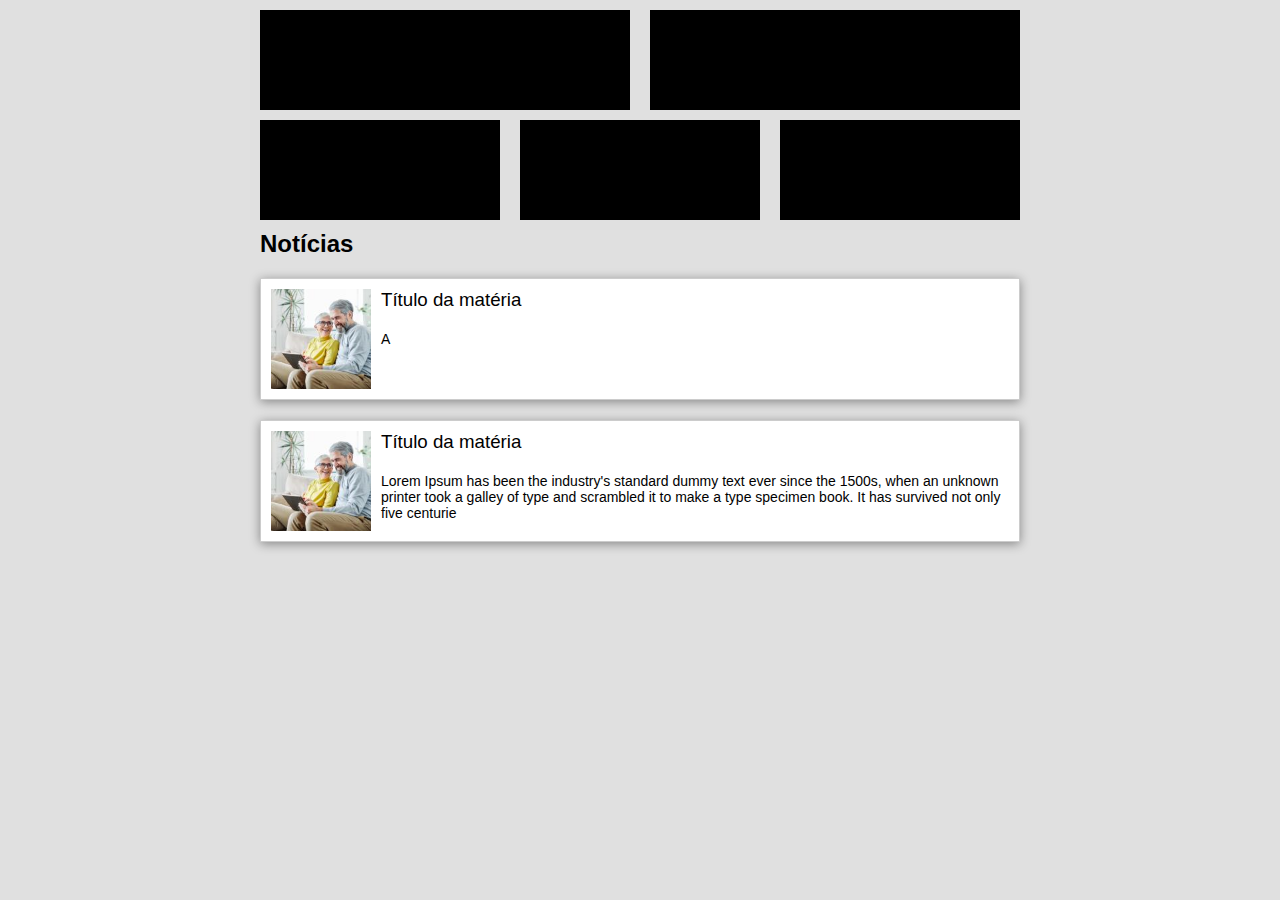
<file: index.html>
<!DOCTYPE html>
<html>
	<head>
	    <style>
	        html {
	        	box-sizing: border-box;
	        	font-family: Arial;
	        	background: #e0e0e0;
	        }

            h3 {
            	font-weight: 400;
            }

            p {
            	font-size: 14px;
            }

            .hbox {
            	display: flex;
            }

            .img-container img {
            	display: block;
            	width: 100%;
            }

            * {
            	margin: 0;
            	padding: 0;
            	box-sizing: inherit;
            }

            .noticias {
            	padding: 0 10px;
            }

            .container {
            	max-width: 780px;
            	margin: auto;
            }

	        .noticia {
	        	background: #fff;
	        	padding: 10px;
	        	border: 1px solid #ccc;
	        	margin: 20px 0;
	        	box-shadow: 0px 2px 10px rgba(0, 0, 0, 0.4);
	        }

            .noticia .img-container {
            	width: 100px;
            	flex-shrink: 0;
            	overflow: hidden;
            }

            .noticia .side {
            	margin-right: 10px;
            }

	        .noticia .conteudo {
	        	flex-grow: 1;
	        }

	        .noticia .cabecalho {
	        	margin-bottom: 20px;
	        }

            .row {
            	margin: 10px 0;
            }

	        .box {
				background: black;
				height: 100px;
				flex: 1;
				margin: 0 10px;
            }

            .row:first-of-type . {
            	background: red;
            }

	    </style>
	</head>
	<body>
	    <div class="container">
            <div class="hbox row">
                <div class="box">
                </div>
                <div class="box">
                </div>
            </div>

            <div class="hbox row">
                <div class="box">
                </div>
                <div class="box">
                </div>
                <div class="box">
                </div>
            </div>


			<section class="noticias">
				<header>
					<h2>Notícias</h2>

					<article class="hbox noticia">
						<div class="side img-container">
							<img src="foto.jpg" alt=""/>
						</div>

						<div class="conteudo">
							<header class="cabecalho">
								<h3 class="titulo">Título da matéria</H3>
							</header>
							<p>A</p>
						</div>
					</article>

                    <article class="hbox noticia">
						<div class="side img-container">
							<img src="foto.jpg" alt=""/>
						</div>

						<div class="conteudo">
							<header class="cabecalho">
								<h3 class="titulo">Título da matéria</H3>
							</header>
							<p>Lorem Ipsum has been the industry's standard dummy text ever since the 1500s, when an unknown printer took a galley of type and scrambled it to make a type specimen book. It has survived not only five centurie</p>
						</div>
					</article>
			</section>
		</div>
	</body>
</html>
</file>
